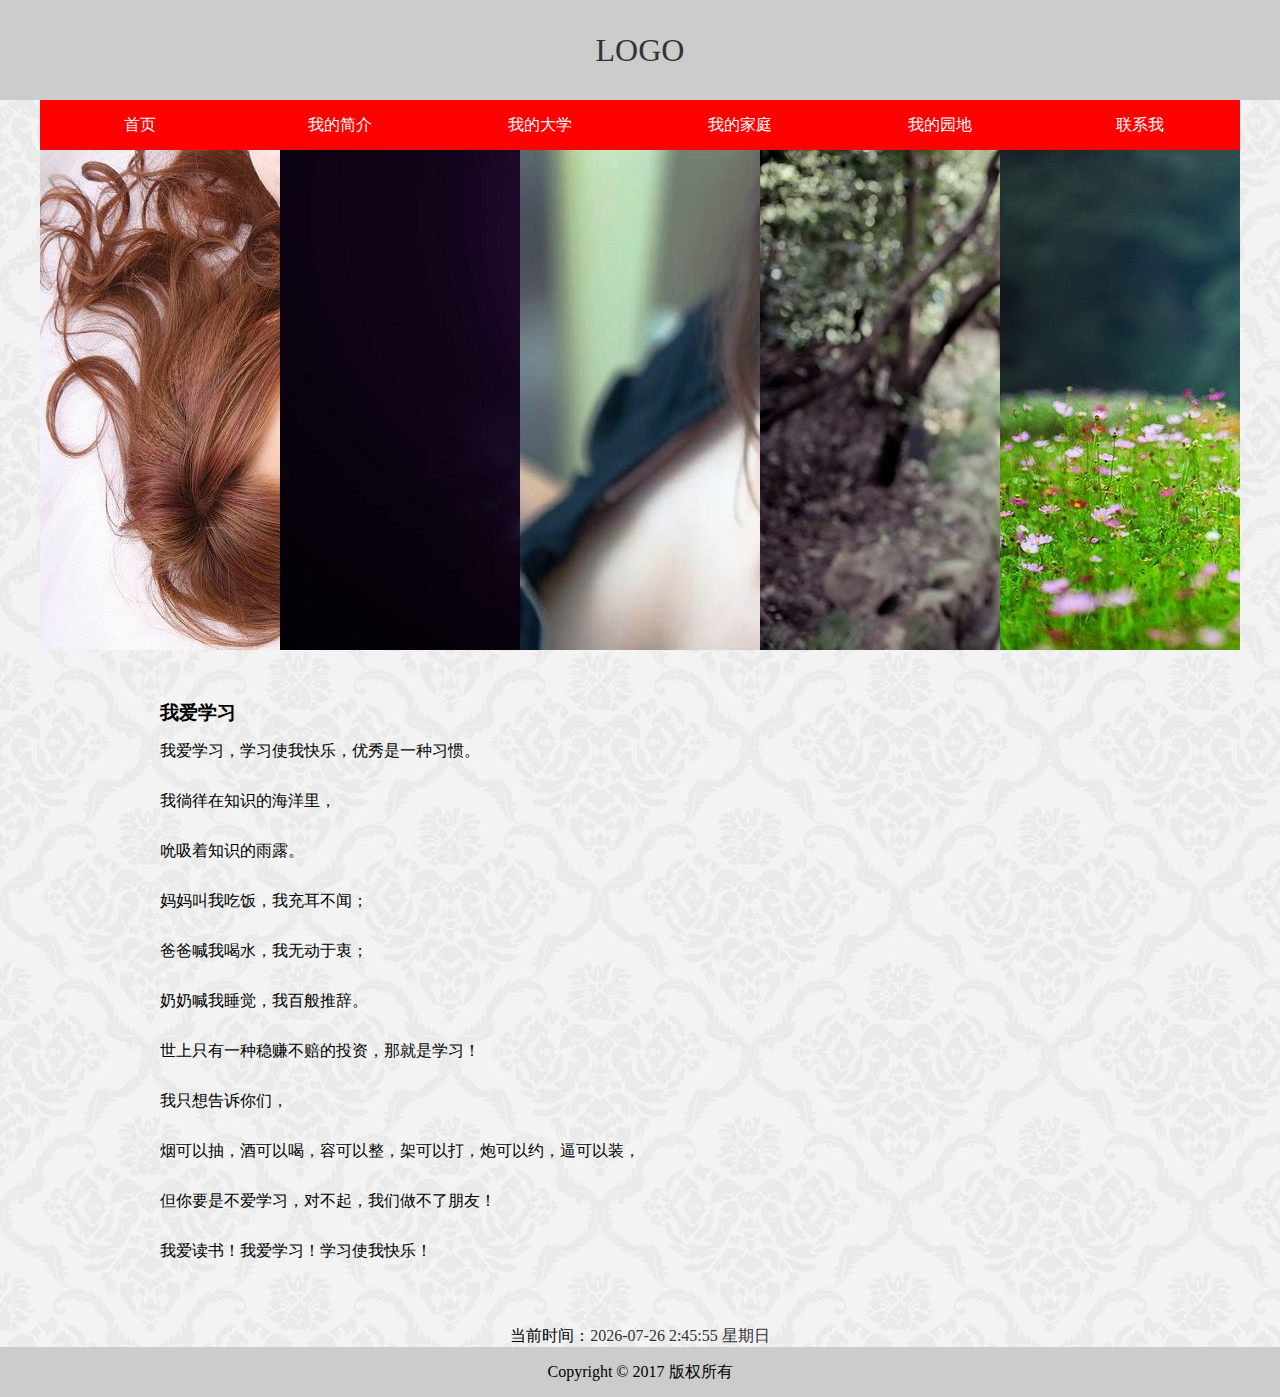
<file: index.html>
<!DOCTYPE html>
<html lang="en">
<head>
    <meta charset="UTF-8">
    <title>Title</title>
    <link rel="stylesheet" href="css/reset.css">
    <link rel="stylesheet" href="css/index.css">
    <link rel="stylesheet" href="css/indexa.css">
</head>
<body onload="startTime()">
    <div id="header">
        <a href="index.html">LOGO</a>
    </div>
    <div id="wap">

        <div id="nav">
            <ul>
                <li><a href="index.html">首页</a></li>
                <li><a href="mydetail.html">我的简介</a></li>
                <li><a href="mycollage.html">我的大学</a></li>
                <li><a href="myfamily.html">我的家庭</a></li>
                <li><a href="myhobby.html">我的园地</a></li>
                <li><a href="contactme.html">联系我</a></li>
            </ul>
        </div>
        <div id="content">
            <div id="container">
                <div><img src="img/1.jpg"><a>1</a></div>
                <div><img src="img/2.jpg"><a>2</a></div>
                <div><img src="img/3.jpg"><a>3</a></div>
                <div><img src="img/4.jpg"><a>4</a></div>
                <div><img src="img/5.jpg"><a>5</a></div>
            </div>
            <div id="artical">
                <h3>我爱学习</h3>
                <p>我爱学习，学习使我快乐，优秀是一种习惯。<br/>
                    我徜徉在知识的海洋里，<br/>吮吸着知识的雨露。<br/>
                    妈妈叫我吃饭，我充耳不闻；<br/>
                    爸爸喊我喝水，我无动于衷；<br/>
                    奶奶喊我睡觉，我百般推辞。<br/>
                    世上只有一种稳赚不赔的投资，那就是学习！<br/>
                    我只想告诉你们，<br/>烟可以抽，酒可以喝，容可以整，架可以打，炮可以约，逼可以装，<br/>但你要是不爱学习，对不起，我们做不了朋友！<br/>
                    我爱读书！我爱学习！学习使我快乐！</p>
                <!--<img src="img/book.jpg" alt="">-->
            </div>
            <div id="webtime">
            当前时间：<font color="#333"><span id="nowDateTimeSpan"></span></font>
            </div>
        </div>
    </div>
    <div id="footer" class="copyright">
        Copyright &copy; 2017 版权所有
    </div>
    <script src="js/index.js"></script>
</body>
</html>
</file>
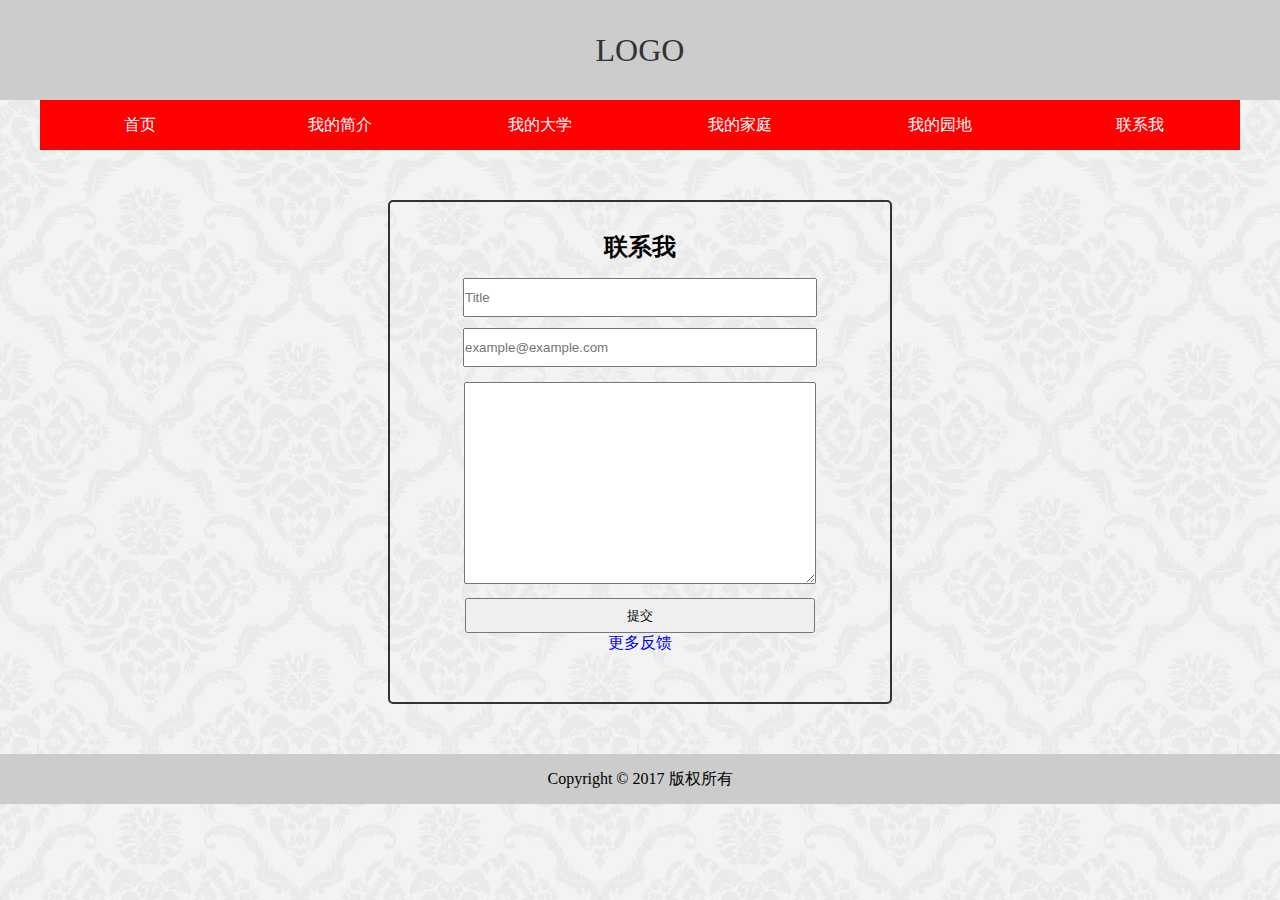
<file: contactme.html>
<!DOCTYPE html>
<html lang="en">
<head>
    <meta charset="UTF-8">
    <title>Title</title>
    <link rel="stylesheet" href="css/reset.css">
    <link rel="stylesheet" href="css/index.css">
    <link rel="stylesheet" href="css/contactme.css">
</head>
<body>
    <div id="header">
        <a href="index.html">LOGO</a>
    </div>
    <div id="wap">

        <div id="nav">
            <ul>
                <li><a href="index.html">首页</a></li>
                <li><a href="mydetail.html">我的简介</a></li>
                <li><a href="mycollage.html">我的大学</a></li>
                <li><a href="myfamily.html">我的家庭</a></li>
                <li><a href="myhobby.html">我的园地</a></li>
                <li><a href="contactme.html">联系我</a></li>
            </ul>
        </div>
        <div id="content">
            <form action="" method="get" >
                <h2>联系我</h2>
                <p><input type="text" placeholder="Title"></p>
                <p><input type="email" placeholder="example@example.com"></p>
                <textarea name="" id="" cols="30" rows="10">

                </textarea>
                <input type="submit" value="提交"><br />
                <a href="more.html">更多反馈</a>
            </form>
        </div>
    </div>
    <div id="footer" class="copyright">
        Copyright &copy; 2017 版权所有
    </div>
</body>
</html>
</file>
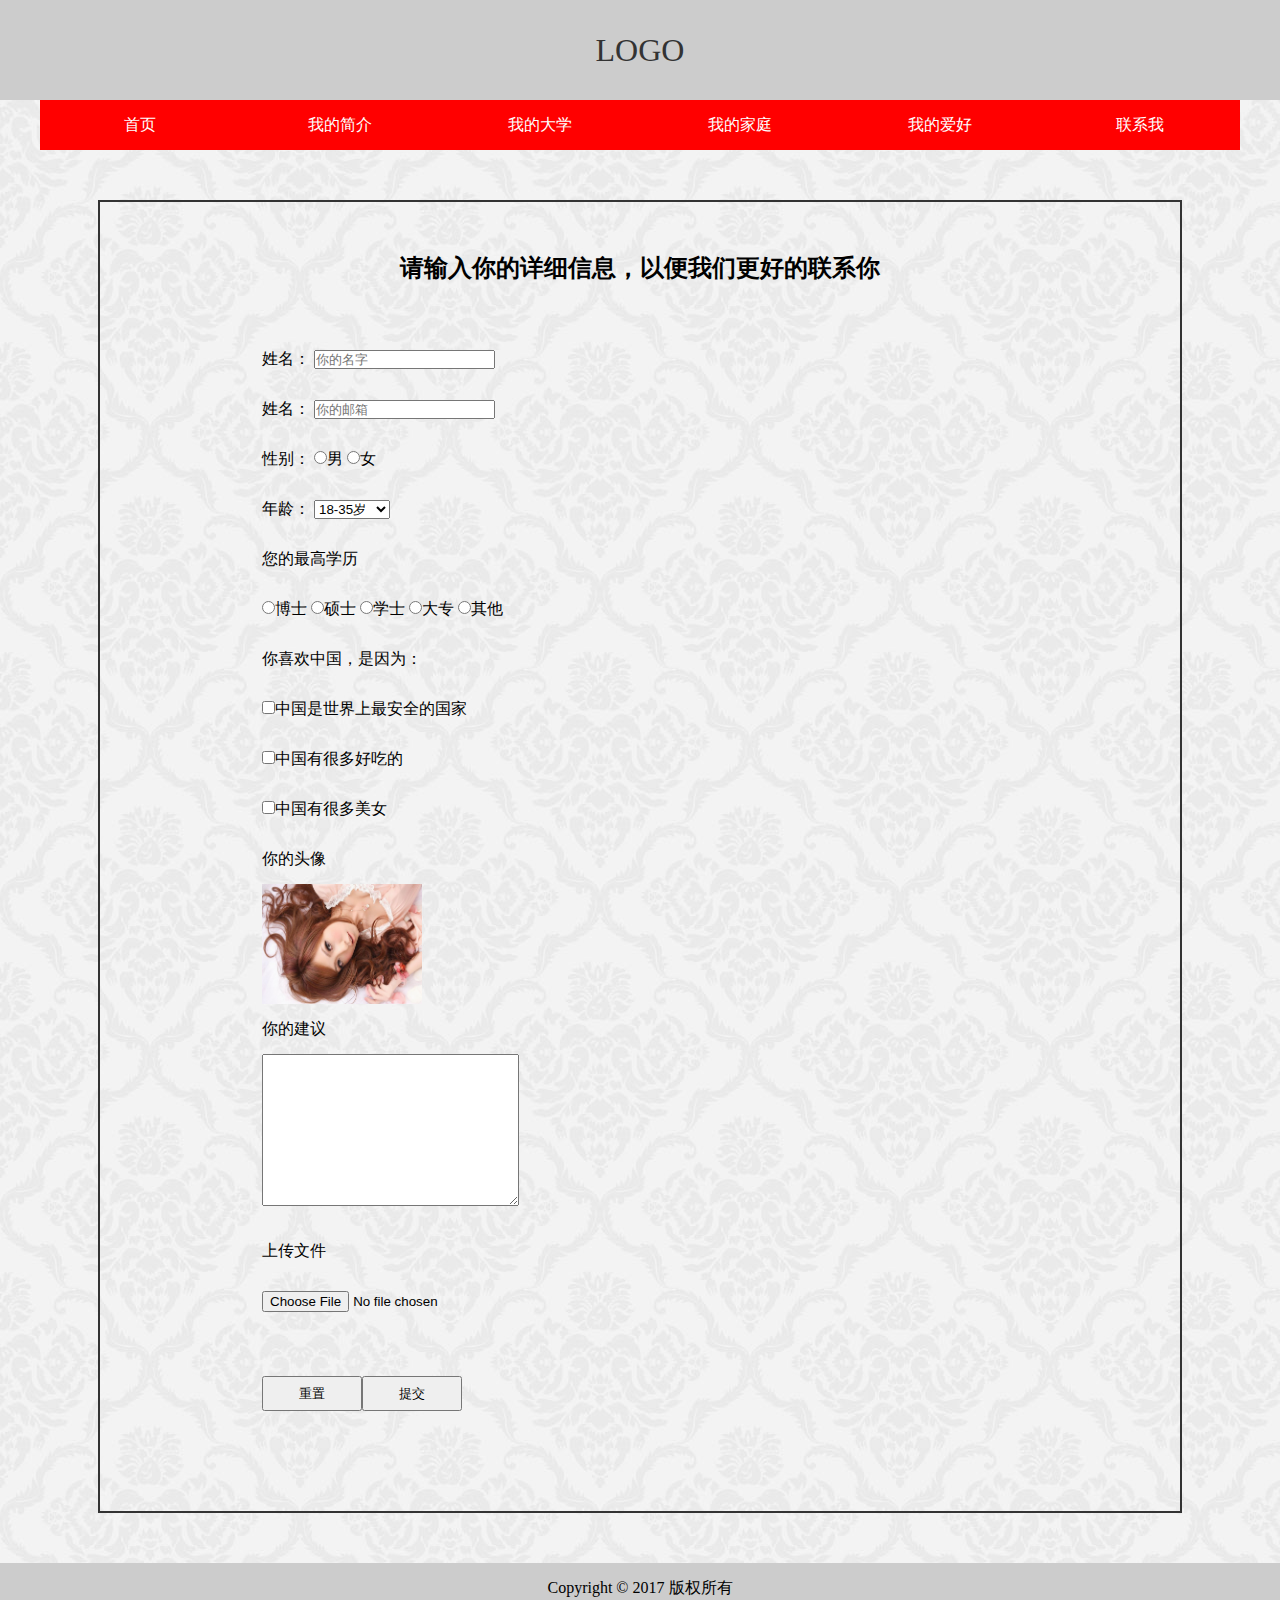
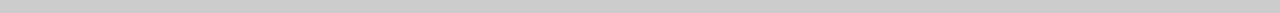
<file: more.html>
<!DOCTYPE html>
<html lang="en">
<head>
    <meta charset="UTF-8">
    <title>Title</title>
    <link rel="stylesheet" href="css/reset.css">
    <link rel="stylesheet" href="css/index.css">
    <link rel="stylesheet" href="css/more.css">
</head>
<body>
    <div id="header">
        <a href="index.html">LOGO</a>
    </div>
    <div id="wap">

        <div id="nav">
            <ul>
                <li><a href="index.html">首页</a></li>
                <li><a href="mydetail.html">我的简介</a></li>
                <li><a href="mycollage.html">我的大学</a></li>
                <li><a href="myfamily.html">我的家庭</a></li>
                <li><a href="myhobby.html">我的爱好</a></li>
                <li><a href="contactme.html">联系我</a></li>
            </ul>
        </div>
        <div id="content">
            <form action="" method="post">
                <h2>请输入你的详细信息，以便我们更好的联系你</h2>
                <div id="container">
                    <label>姓名： <input type="text" id="username" placeholder="你的名字"></label><br/>
                    <label>姓名： <input type="email" id="email"placeholder="你的邮箱"></label><br/>
                    <label for="">
                        性别： <input type="radio" name="sex">男 <input type="radio" name="sex">女
                    </label><br/>
                    <label for="">
                        年龄：
                        <select name="" id="">
                            <option value="">17岁以下</option>
                            <option value="" selected>18-35岁</option>
                            <option value="">35-60岁</option>
                            <option value="">60岁以上</option>
                        </select>
                    </label>
                    <label for="">
                        <p>您的最高学历</p>
                        <input type="radio" name="deg">博士
                        <input type="radio" name="deg">硕士
                        <input type="radio" name="deg">学士
                        <input type="radio" name="deg">大专
                        <input type="radio" name="deg">其他
                    </label>
                    <label for="">
                        <p>你喜欢中国，是因为：</p>
                        <input type="checkbox" name="reason">中国是世界上最安全的国家<br/>
                        <input type="checkbox" name="reason">中国有很多好吃的<br/>
                        <input type="checkbox" name="reason">中国有很多美女<br/>
                    </label>
                    <label for="">
                        <p>你的头像</p>
                        <div class="fuck">
                            <img src="img/1.jpg" alt="">
                        </div>
                    </label>
                    <label for="">
                        <p>你的建议</p>
                        <textarea name="" id="" cols="30" rows="10"></textarea>
                    </label>
                    <label for="">
                        <p>上传文件</p>
                        <input type="file" name="fileup">
                    </label><br />
                    <input type="reset" value="重置"><input type="submit" value="提交">
                </div>
            </form>
        </div>
    </div>
    <div id="footer" class="copyright">
        Copyright &copy; 2017 版权所有
    </div>
</body>
</html>
</file>
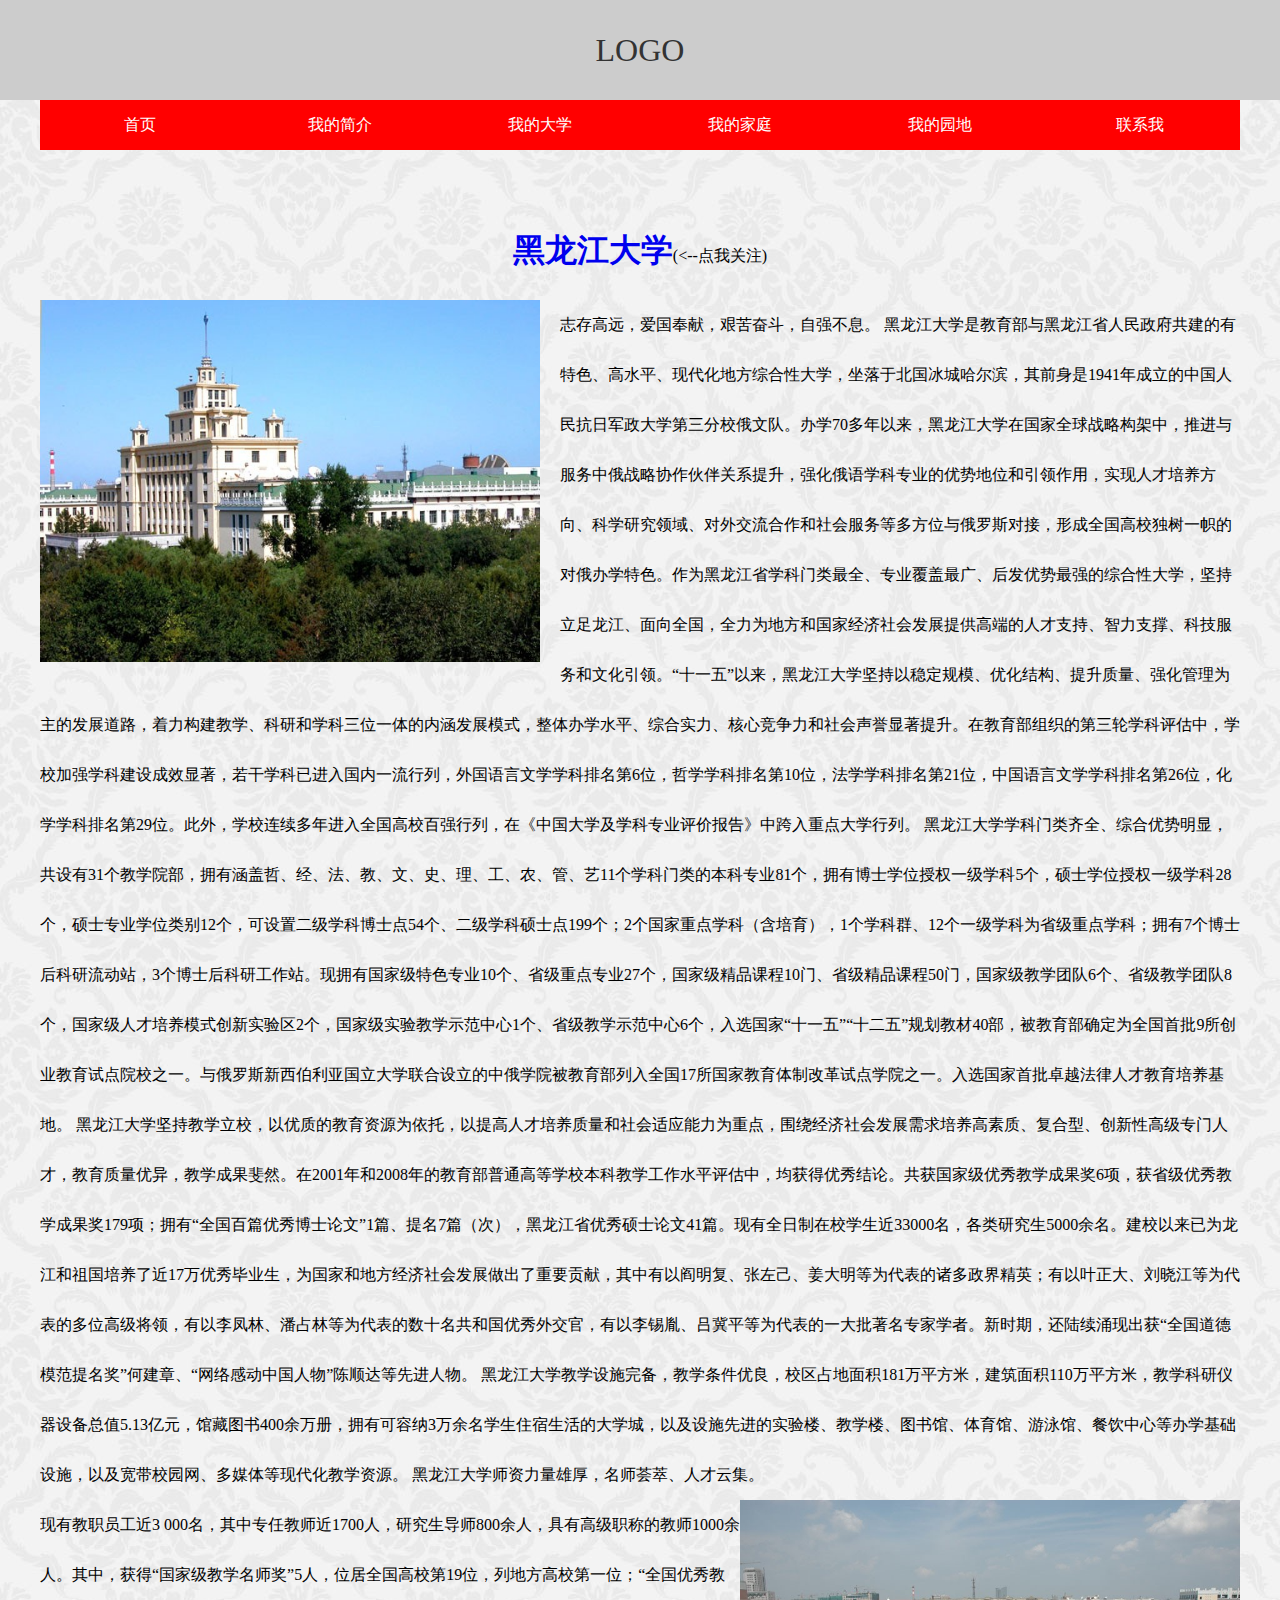
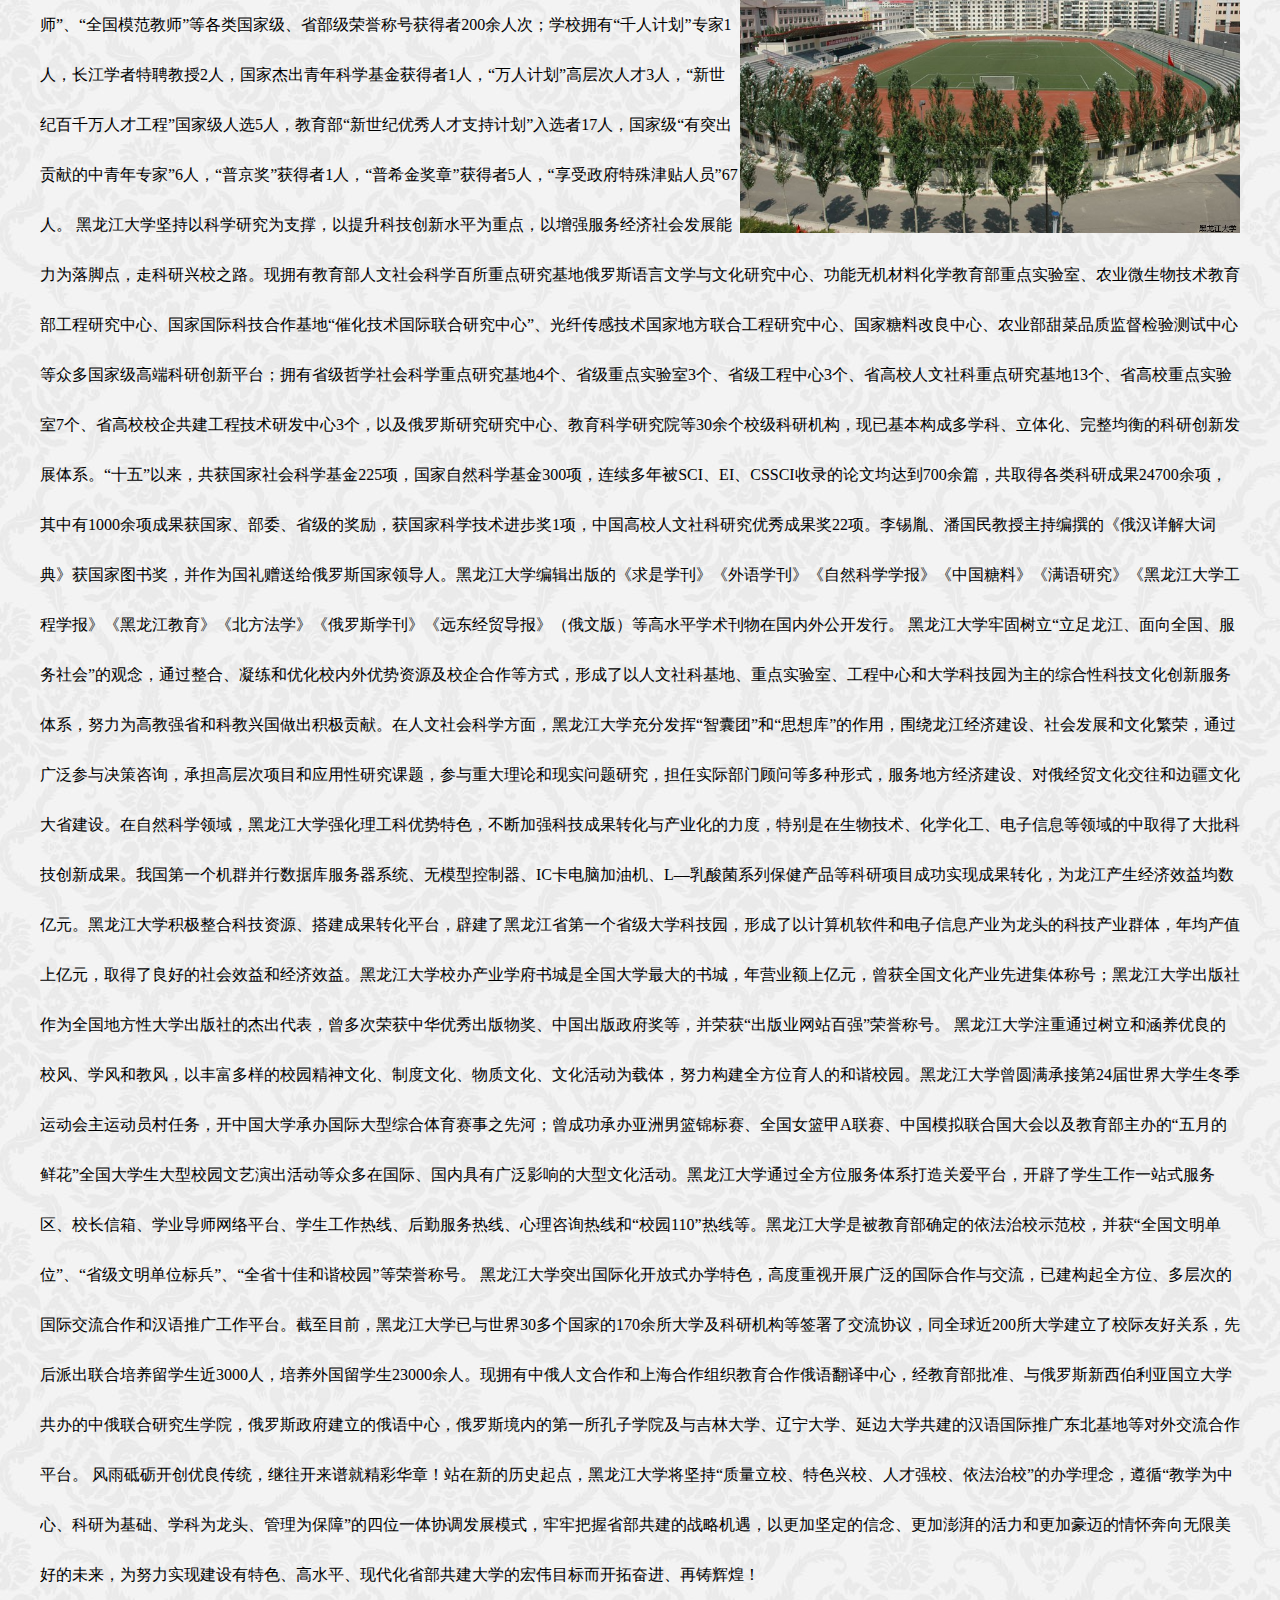
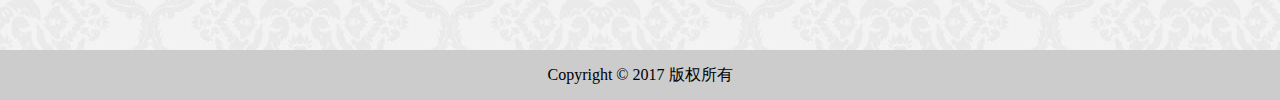
<file: mycollage.html>
<!DOCTYPE html>
<html lang="en">
<head>
    <meta charset="UTF-8">
    <title>Title</title>
    <link rel="stylesheet" href="css/reset.css">
    <link rel="stylesheet" href="css/index.css">
    <link rel="stylesheet" href="css/mycollage.css">
</head>
<body>
    <div id="header">
        <a href="index.html">LOGO</a>
    </div>
    <div id="wap">

        <div id="nav">
            <ul>
                <li><a href="index.html">首页</a></li>
                <li><a href="mydetail.html">我的简介</a></li>
                <li><a href="mycollage.html">我的大学</a></li>
                <li><a href="myfamily.html">我的家庭</a></li>
                <li><a href="myhobby.html">我的园地</a></li>
                <li><a href="contactme.html">联系我</a></li>
            </ul>
        </div>
        <div id="content">
            <p><a href="http://www.hlju.edu.cn/">黑龙江大学</a>(<--点我关注)</p>

                <img src="img/heida.jpg" alt=""style="float: left;width: 500px;margin-right: 20px;"><p>志存高远，爱国奉献，艰苦奋斗，自强不息。
                黑龙江大学是教育部与黑龙江省人民政府共建的有特色、高水平、现代化地方综合性大学，坐落于北国冰城哈尔滨，其前身是1941年成立的中国人民抗日军政大学第三分校俄文队。办学70多年以来，黑龙江大学在国家全球战略构架中，推进与服务中俄战略协作伙伴关系提升，强化俄语学科专业的优势地位和引领作用，实现人才培养方向、科学研究领域、对外交流合作和社会服务等多方位与俄罗斯对接，形成全国高校独树一帜的对俄办学特色。作为黑龙江省学科门类最全、专业覆盖最广、后发优势最强的综合性大学，坚持立足龙江、面向全国，全力为地方和国家经济社会发展提供高端的人才支持、智力支撑、科技服务和文化引领。“十一五”以来，黑龙江大学坚持以稳定规模、优化结构、提升质量、强化管理为主的发展道路，着力构建教学、科研和学科三位一体的内涵发展模式，整体办学水平、综合实力、核心竞争力和社会声誉显著提升。在教育部组织的第三轮学科评估中，学校加强学科建设成效显著，若干学科已进入国内一流行列，外国语言文学学科排名第6位，哲学学科排名第10位，法学学科排名第21位，中国语言文学学科排名第26位，化学学科排名第29位。此外，学校连续多年进入全国高校百强行列，在《中国大学及学科专业评价报告》中跨入重点大学行列。
                黑龙江大学学科门类齐全、综合优势明显，共设有31个教学院部，拥有涵盖哲、经、法、教、文、史、理、工、农、管、艺11个学科门类的本科专业81个，拥有博士学位授权一级学科5个，硕士学位授权一级学科28个，硕士专业学位类别12个，可设置二级学科博士点54个、二级学科硕士点199个；2个国家重点学科（含培育），1个学科群、12个一级学科为省级重点学科；拥有7个博士后科研流动站，3个博士后科研工作站。现拥有国家级特色专业10个、省级重点专业27个，国家级精品课程10门、省级精品课程50门，国家级教学团队6个、省级教学团队8个，国家级人才培养模式创新实验区2个，国家级实验教学示范中心1个、省级教学示范中心6个，入选国家“十一五”“十二五”规划教材40部，被教育部确定为全国首批9所创业教育试点院校之一。与俄罗斯新西伯利亚国立大学联合设立的中俄学院被教育部列入全国17所国家教育体制改革试点学院之一。入选国家首批卓越法律人才教育培养基地。
                黑龙江大学坚持教学立校，以优质的教育资源为依托，以提高人才培养质量和社会适应能力为重点，围绕经济社会发展需求培养高素质、复合型、创新性高级专门人才，教育质量优异，教学成果斐然。在2001年和2008年的教育部普通高等学校本科教学工作水平评估中，均获得优秀结论。共获国家级优秀教学成果奖6项，获省级优秀教学成果奖179项；拥有“全国百篇优秀博士论文”1篇、提名7篇（次），黑龙江省优秀硕士论文41篇。现有全日制在校学生近33000名，各类研究生5000余名。建校以来已为龙江和祖国培养了近17万优秀毕业生，为国家和地方经济社会发展做出了重要贡献，其中有以阎明复、张左己、姜大明等为代表的诸多政界精英；有以叶正大、刘晓江等为代表的多位高级将领，有以李凤林、潘占林等为代表的数十名共和国优秀外交官，有以李锡胤、吕冀平等为代表的一大批著名专家学者。新时期，还陆续涌现出获“全国道德模范提名奖”何建章、“网络感动中国人物”陈顺达等先进人物。
                黑龙江大学教学设施完备，教学条件优良，校区占地面积181万平方米，建筑面积110万平方米，教学科研仪器设备总值5.13亿元，馆藏图书400余万册，拥有可容纳3万余名学生住宿生活的大学城，以及设施先进的实验楼、教学楼、图书馆、体育馆、游泳馆、餐饮中心等办学基础设施，以及宽带校园网、多媒体等现代化教学资源。
                黑龙江大学师资力量雄厚，名师荟萃、人才云集。</p>
            <img src="img/tiyu.jpg" alt="" style=" float: right;width: 500px;"><p>现有教职员工近3 000名，其中专任教师近1700人，研究生导师800余人，具有高级职称的教师1000余人。其中，获得“国家级教学名师奖”5人，位居全国高校第19位，列地方高校第一位；“全国优秀教师”、“全国模范教师”等各类国家级、省部级荣誉称号获得者200余人次；学校拥有“千人计划”专家1人，长江学者特聘教授2人，国家杰出青年科学基金获得者1人，“万人计划”高层次人才3人，“新世纪百千万人才工程”国家级人选5人，教育部“新世纪优秀人才支持计划”入选者17人，国家级“有突出贡献的中青年专家”6人，“普京奖”获得者1人，“普希金奖章”获得者5人，“享受政府特殊津贴人员”67人。
                黑龙江大学坚持以科学研究为支撑，以提升科技创新水平为重点，以增强服务经济社会发展能力为落脚点，走科研兴校之路。现拥有教育部人文社会科学百所重点研究基地俄罗斯语言文学与文化研究中心、功能无机材料化学教育部重点实验室、农业微生物技术教育部工程研究中心、国家国际科技合作基地“催化技术国际联合研究中心”、光纤传感技术国家地方联合工程研究中心、国家糖料改良中心、农业部甜菜品质监督检验测试中心等众多国家级高端科研创新平台；拥有省级哲学社会科学重点研究基地4个、省级重点实验室3个、省级工程中心3个、省高校人文社科重点研究基地13个、省高校重点实验室7个、省高校校企共建工程技术研发中心3个，以及俄罗斯研究研究中心、教育科学研究院等30余个校级科研机构，现已基本构成多学科、立体化、完整均衡的科研创新发展体系。“十五”以来，共获国家社会科学基金225项，国家自然科学基金300项，连续多年被SCI、EI、CSSCI收录的论文均达到700余篇，共取得各类科研成果24700余项，其中有1000余项成果获国家、部委、省级的奖励，获国家科学技术进步奖1项，中国高校人文社科研究优秀成果奖22项。李锡胤、潘国民教授主持编撰的《俄汉详解大词典》获国家图书奖，并作为国礼赠送给俄罗斯国家领导人。黑龙江大学编辑出版的《求是学刊》《外语学刊》《自然科学学报》《中国糖料》《满语研究》《黑龙江大学工程学报》《黑龙江教育》《北方法学》《俄罗斯学刊》《远东经贸导报》（俄文版）等高水平学术刊物在国内外公开发行。
                黑龙江大学牢固树立“立足龙江、面向全国、服务社会”的观念，通过整合、凝练和优化校内外优势资源及校企合作等方式，形成了以人文社科基地、重点实验室、工程中心和大学科技园为主的综合性科技文化创新服务体系，努力为高教强省和科教兴国做出积极贡献。在人文社会科学方面，黑龙江大学充分发挥“智囊团”和“思想库”的作用，围绕龙江经济建设、社会发展和文化繁荣，通过广泛参与决策咨询，承担高层次项目和应用性研究课题，参与重大理论和现实问题研究，担任实际部门顾问等多种形式，服务地方经济建设、对俄经贸文化交往和边疆文化大省建设。在自然科学领域，黑龙江大学强化理工科优势特色，不断加强科技成果转化与产业化的力度，特别是在生物技术、化学化工、电子信息等领域的中取得了大批科技创新成果。我国第一个机群并行数据库服务器系统、无模型控制器、IC卡电脑加油机、L—乳酸菌系列保健产品等科研项目成功实现成果转化，为龙江产生经济效益均数亿元。黑龙江大学积极整合科技资源、搭建成果转化平台，辟建了黑龙江省第一个省级大学科技园，形成了以计算机软件和电子信息产业为龙头的科技产业群体，年均产值上亿元，取得了良好的社会效益和经济效益。黑龙江大学校办产业学府书城是全国大学最大的书城，年营业额上亿元，曾获全国文化产业先进集体称号；黑龙江大学出版社作为全国地方性大学出版社的杰出代表，曾多次荣获中华优秀出版物奖、中国出版政府奖等，并荣获“出版业网站百强”荣誉称号。
                黑龙江大学注重通过树立和涵养优良的校风、学风和教风，以丰富多样的校园精神文化、制度文化、物质文化、文化活动为载体，努力构建全方位育人的和谐校园。黑龙江大学曾圆满承接第24届世界大学生冬季运动会主运动员村任务，开中国大学承办国际大型综合体育赛事之先河；曾成功承办亚洲男篮锦标赛、全国女篮甲A联赛、中国模拟联合国大会以及教育部主办的“五月的鲜花”全国大学生大型校园文艺演出活动等众多在国际、国内具有广泛影响的大型文化活动。黑龙江大学通过全方位服务体系打造关爱平台，开辟了学生工作一站式服务区、校长信箱、学业导师网络平台、学生工作热线、后勤服务热线、心理咨询热线和“校园110”热线等。黑龙江大学是被教育部确定的依法治校示范校，并获“全国文明单位”、“省级文明单位标兵”、“全省十佳和谐校园”等荣誉称号。
                黑龙江大学突出国际化开放式办学特色，高度重视开展广泛的国际合作与交流，已建构起全方位、多层次的国际交流合作和汉语推广工作平台。截至目前，黑龙江大学已与世界30多个国家的170余所大学及科研机构等签署了交流协议，同全球近200所大学建立了校际友好关系，先后派出联合培养留学生近3000人，培养外国留学生23000余人。现拥有中俄人文合作和上海合作组织教育合作俄语翻译中心，经教育部批准、与俄罗斯新西伯利亚国立大学共办的中俄联合研究生学院，俄罗斯政府建立的俄语中心，俄罗斯境内的第一所孔子学院及与吉林大学、辽宁大学、延边大学共建的汉语国际推广东北基地等对外交流合作平台。
                风雨砥砺开创优良传统，继往开来谱就精彩华章！站在新的历史起点，黑龙江大学将坚持“质量立校、特色兴校、人才强校、依法治校”的办学理念，遵循“教学为中心、科研为基础、学科为龙头、管理为保障”的四位一体协调发展模式，牢牢把握省部共建的战略机遇，以更加坚定的信念、更加澎湃的活力和更加豪迈的情怀奔向无限美好的未来，为努力实现建设有特色、高水平、现代化省部共建大学的宏伟目标而开拓奋进、再铸辉煌！</p>
        </div>
    </div>
    <div id="footer" class="copyright">
        Copyright &copy; 2017 版权所有
    </div>
</body>
</html>
</file>
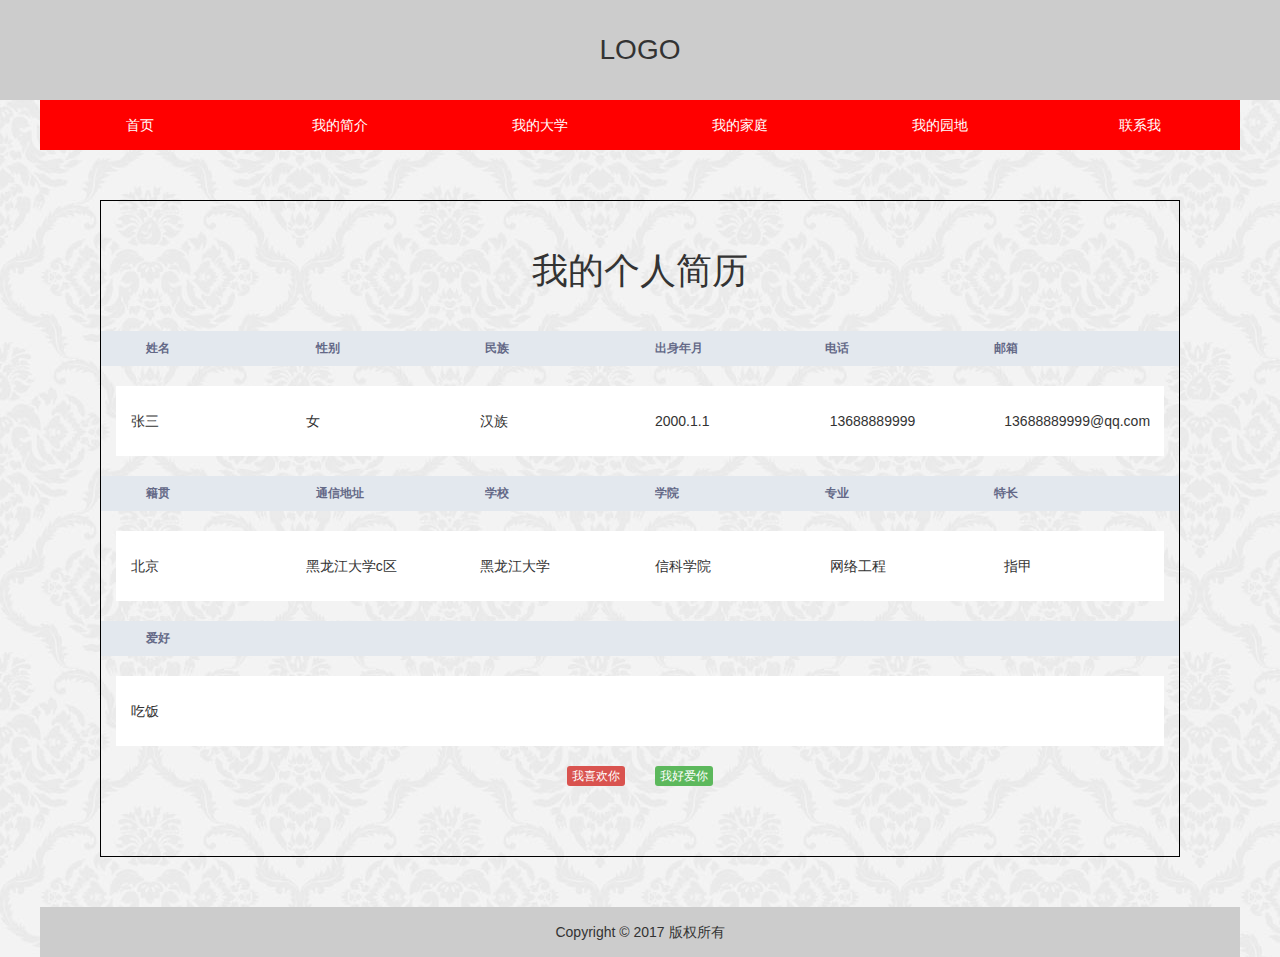
<file: mydetail.html>
<!DOCTYPE html>
<html lang="en">
<head>
    <meta charset="UTF-8">
    <title>Title</title>
    <link rel="stylesheet" href="css/reset.css">
    <link rel="stylesheet" href="css/index.css">
    <link rel="stylesheet" href="css/bootstrap.min.css">
    <link rel="stylesheet" href="css/common.css">
    <link rel="stylesheet" href="css/mydetail.css">
</head>
<body>
    <div id="header">
        <a href="index.html">LOGO</a>
    </div>
    <div id="wap">

        <div id="nav">
            <ul>
                <li><a href="index.html">首页</a></li>
                <li><a href="mydetail.html">我的简介</a></li>
                <li><a href="mycollage.html">我的大学</a></li>
                <li><a href="myfamily.html">我的家庭</a></li>
                <li><a href="myhobby.html">我的园地</a></li>
                <li><a href="contactme.html">联系我</a></li>
            </ul>
        </div>
        <div id="content">
            <h1>我的个人简历</h1>
            <div class="data-div">
                <div class="row tableHeader" style="margin: 0">
                    <div class="col-xs-2 ">
                        姓名
                    </div>
                    <div class="col-xs-2">
                        性别
                    </div>
                    <div class="col-xs-2">
                        民族
                    </div>
                    <div class="col-xs-2">
                        出身年月
                    </div>
                    <div class="col-xs-2">
                        电话
                    </div>
                    <div class="col-xs-2">
                        邮箱
                    </div>
                </div>
                <div class="tablebody">

                    <div class="row">
                        <div class="col-xs-2 ">
                            张三
                        </div>
                        <div class="col-xs-2">
                            女
                        </div>
                        <div class="col-xs-2">
                            汉族
                        </div>
                        <div class="col-xs-2">
                            2000.1.1
                        </div>
                        <div class="col-xs-2">
                            13688889999
                        </div>
                        <div class="col-xs-2">
                            13688889999@qq.com
                        </div>
                    </div>

                </div>
        </div>
            <div class="data-div">
                <div class="row tableHeader" style="margin: 0">
                    <div class="col-xs-2">
                        籍贯
                    </div>
                    <div class="col-xs-2">
                        通信地址
                    </div>
                    <div class="col-xs-2 ">
                        学校
                    </div>
                    <div class="col-xs-2">
                        学院
                    </div>
                    <div class="col-xs-2">
                        专业
                    </div>
                    <div class="col-xs-2">
                        特长
                    </div>
                </div>
                <div class="tablebody">

                    <div class="row">
                        <div class="col-xs-2">
                            北京
                        </div>
                        <div class="col-xs-2">
                            黑龙江大学c区
                        </div>
                        <div class="col-xs-2 ">
                            黑龙江大学
                        </div>
                        <div class="col-xs-2">
                            信科学院
                        </div>
                        <div class="col-xs-2">
                            网络工程
                        </div>
                        <div class="col-xs-2">
                            指甲
                        </div>
                    </div>
                </div>
            </div>
            <div class="data-div">
                <div class="row tableHeader" style="margin: 0">
                    <div class="col-xs-2">
                        爱好
                    </div>
                    <div class="col-xs-2">

                    </div>
                    <div class="col-xs-2 ">

                    </div>
                    <div class="col-xs-2">

                    </div>
                    <div class="col-xs-2">

                    </div>
                    <div class="col-xs-2">

                    </div>
                </div>
                <div class="tablebody">

                    <div class="row">
                        <div class="col-xs-2">
                            吃饭
                        </div>
                        <div class="col-xs-2">

                        </div>
                        <div class="col-xs-2 ">

                        </div>
                        <div class="col-xs-2">

                        </div>
                        <div class="col-xs-2">

                        </div>
                        <div class="col-xs-2">

                        </div>
                    </div>
                </div>
            </div>

            <div class="data-div">
                <div class="tablebody">

                    <div class="row" style="background: none;">
                        <div class="col-xs-2">

                        </div>
                        <div class="col-xs-2">

                        </div>
                        <div class="col-xs-2 ">
                            <button class="btn btn-danger btn-xs" data-toggle="modal" data-target="#deleteUser" style="float: right">我喜欢你</button>
                        </div>
                        <div class="col-xs-2">
                            <button class="btn btn-success btn-xs" data-toggle="modal" data-target="#reviseUser" style="float: left">我好爱你</button>
                        </div>
                        <div class="col-xs-2">

                        </div>
                        <div class="col-xs-2">

                        </div>
                    </div>
                </div>
            </div>
    </div>

    <div id="footer" class="copyright">
        Copyright &copy; 2017 版权所有
    </div>
</body>
</html>
</file>
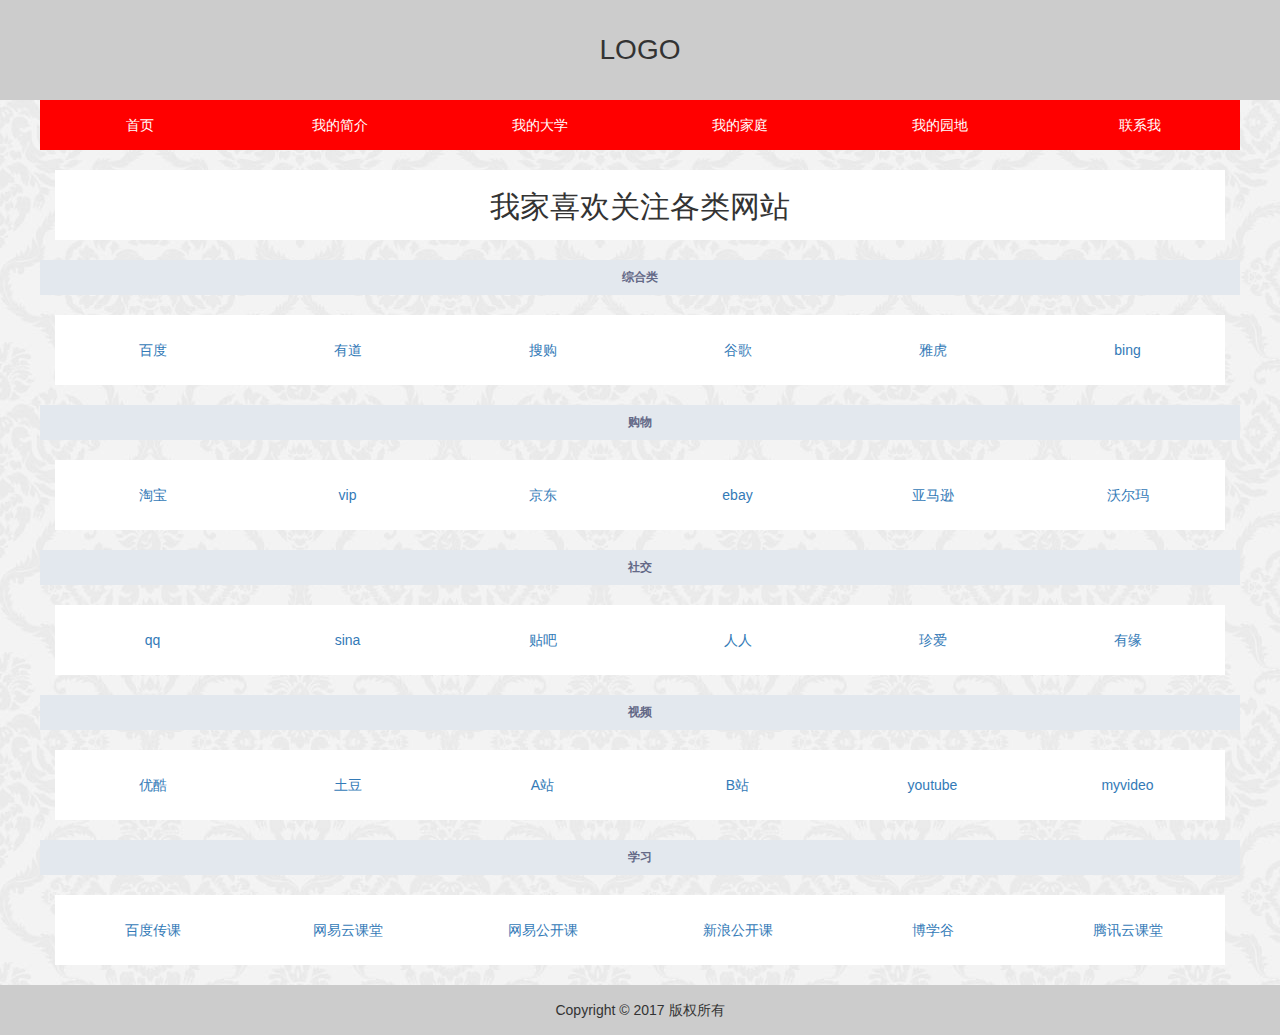
<file: myfamily.html>
<!DOCTYPE html>
<html lang="en">
<head>
    <meta charset="UTF-8">
    <title>Title</title>
    <link rel="stylesheet" href="css/reset.css">
    <link rel="stylesheet" href="css/index.css">
    <link rel="stylesheet" href="css/bootstrap.min.css">
    <link rel="stylesheet" href="css/common.css">
</head>
<body>
    <div id="header">
        <a href="index.html">LOGO</a>
    </div>
    <div id="wap">

        <div id="nav">
            <ul>
                <li><a href="index.html">首页</a></li>
                <li><a href="mydetail.html">我的简介</a></li>
                <li><a href="mycollage.html">我的大学</a></li>
                <li><a href="myfamily.html">我的家庭</a></li>
                <li><a href="myhobby.html">我的园地</a></li>
                <li><a href="contactme.html">联系我</a></li>
            </ul>
        </div>
        <div id="content">
            <div class="data-div">

                <div class="tablebody">

                    <div class="row">
                        <div class="col-xs-4">

                        </div>
                        <div class="col-xs-4"style="text-align: center">
                            <h2>我家喜欢关注各类网站</h2>
                        </div>
                        <div class="col-xs-4">

                        </div>

                    </div>
                </div>
                <div class="row tableHeader" style="margin: 0">
                    <div class="col-xs-5">

                    </div>
                    <div class="col-xs-2"style="text-align: center">
                        综合类
                    </div>
                    <div class="col-xs-5 ">

                    </div>
                </div>
                <div class="tablebody">

                    <div class="row" style="text-align: center">
                        <div class="col-xs-2">
                            <a href="http://www.baidu.com">百度</a>
                        </div>
                        <div class="col-xs-2">
                            <a href="http://www.youdao.com">有道</a>
                        </div>
                        <div class="col-xs-2 ">
                            <a href="http://www.sougou.com">搜购</a>
                        </div>
                        <div class="col-xs-2">
                            <a href="http://www.google.com">谷歌</a>
                        </div>
                        <div class="col-xs-2">
                            <a href="http://www.yahoo.com">雅虎</a>
                        </div>
                        <div class="col-xs-2">
                            <a href="http://www.bing.com">bing</a>
                        </div>
                    </div>
                </div>
            </div>

            <div class="data-div">
                <div class="row tableHeader" style="margin: 0">
                    <div class="col-xs-5">

                    </div>
                    <div class="col-xs-2"style="text-align: center">
                        购物
                    </div>
                    <div class="col-xs-5 ">

                    </div>
                </div>
                <div class="tablebody">

                    <div class="row" style="text-align: center">
                        <div class="col-xs-2">
                            <a href="http://www.taobao.com">淘宝</a>
                        </div>
                        <div class="col-xs-2">
                            <a href="http://www.vip.com">vip</a>
                        </div>
                        <div class="col-xs-2 ">
                            <a href="http://www.jd.com">京东</a>
                        </div>
                        <div class="col-xs-2">
                            <a href="http://www.ebay.com">ebay</a>
                        </div>
                        <div class="col-xs-2">
                            <a href="http://www.amazon.com">亚马逊</a>
                        </div>
                        <div class="col-xs-2">
                            <a href="http://www.walmart .com">沃尔玛</a>
                        </div>
                    </div>
                </div>
            </div>

            <div class="data-div">
                <div class="row tableHeader" style="margin: 0">
                    <div class="col-xs-5">

                    </div>
                    <div class="col-xs-2"style="text-align: center">
                        社交
                    </div>
                    <div class="col-xs-5 ">

                    </div>
                </div>
                <div class="tablebody">

                    <div class="row" style="text-align: center">
                        <div class="col-xs-2">
                            <a href="http://www.qq.com">qq</a>
                        </div>
                        <div class="col-xs-2">
                            <a href="http://www.sina.com">sina</a>
                        </div>
                        <div class="col-xs-2 ">
                            <a href="http://www.tieba.com">贴吧</a>
                        </div>
                        <div class="col-xs-2">
                            <a href="http://www.renren.com">人人</a>
                        </div>
                        <div class="col-xs-2">
                            <a href="http://www.zhenai.com">珍爱</a>
                        </div>
                        <div class="col-xs-2">
                            <a href="http://www.youyuan .com">有缘</a>
                        </div>
                    </div>
                </div>
            </div>
            <div class="data-div">
                <div class="row tableHeader" style="margin: 0">
                    <div class="col-xs-5">

                    </div>
                    <div class="col-xs-2"style="text-align: center">
                        视频
                    </div>
                    <div class="col-xs-5 ">

                    </div>
                </div>
                <div class="tablebody">

                    <div class="row" style="text-align: center">
                        <div class="col-xs-2">
                            <a href="http://www.youku.com">优酷</a>
                        </div>
                        <div class="col-xs-2">
                            <a href="http://www.tudou.com">土豆</a>
                        </div>
                        <div class="col-xs-2 ">
                            <a href="http://www.acfun.com">A站</a>
                        </div>
                        <div class="col-xs-2">
                            <a href="http://www.bilibili.com">B站</a>
                        </div>
                        <div class="col-xs-2">
                            <a href="http://www.youtube.com">youtube</a>
                        </div>
                        <div class="col-xs-2">
                            <a href="http://www.myvideo .com">myvideo</a>
                        </div>
                    </div>
                </div>
            </div>

            <div class="data-div">
                <div class="row tableHeader" style="margin: 0">
                    <div class="col-xs-5">

                    </div>
                    <div class="col-xs-2"style="text-align: center">
                        学习
                    </div>
                    <div class="col-xs-5 ">

                    </div>
                </div>
                <div class="tablebody">

                    <div class="row" style="text-align: center">
                        <div class="col-xs-2">
                            <a href="http://www.chuanke.com">百度传课</a>
                        </div>
                        <div class="col-xs-2">
                            <a href="http://study.163.com/">网易云课堂</a>
                        </div>
                        <div class="col-xs-2 ">
                            <a href="https://open.163.com/">网易公开课</a>
                        </div>
                        <div class="col-xs-2">
                            <a href="http://open.sina.com.cn/">新浪公开课</a>
                        </div>
                        <div class="col-xs-2">
                            <a href="https://www.boxuegu.com/">博学谷</a>
                        </div>
                        <div class="col-xs-2">
                            <a href="https://ke.qq.com/">腾讯云课堂</a>
                        </div>
                    </div>
                </div>
            </div>
        </div>
    </div>
    <div id="footer" class="copyright">
        Copyright &copy; 2017 版权所有
    </div>
</body>
</html>
</file>
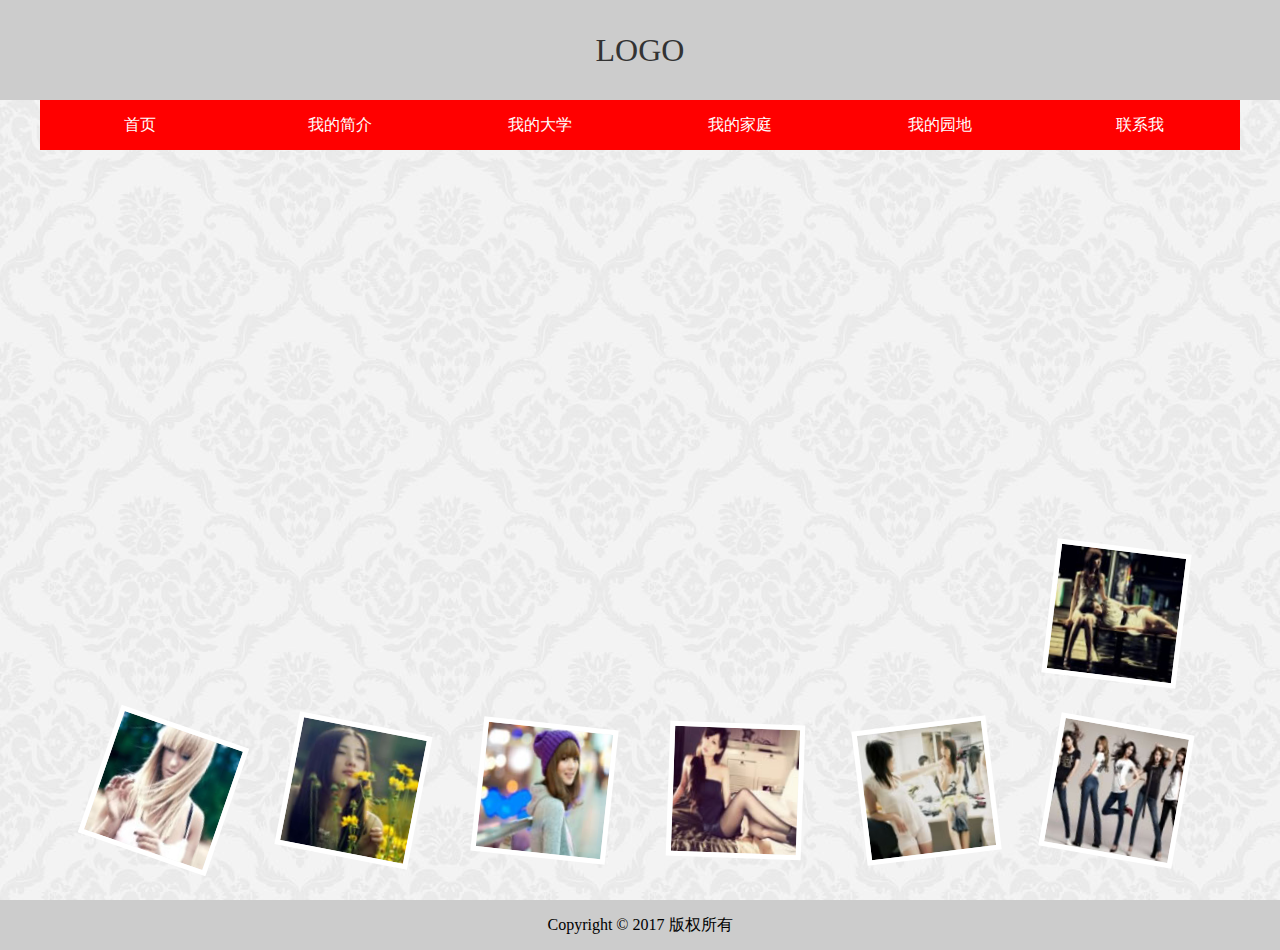
<file: myhobby.html>
<!DOCTYPE html>
<html lang="en">
<head>
    <meta charset="UTF-8">
    <title>Title</title>
    <link rel="stylesheet" href="css/reset.css">
    <link rel="stylesheet" href="css/index.css">
    <link rel="stylesheet" href="css/myhobby.css">
</head>
<body>
    <div id="header">
        <a href="index.html">LOGO</a>
    </div>
    <div id="wap">

        <div id="nav">
            <ul>
                <li><a href="index.html">首页</a></li>
                <li><a href="mydetail.html">我的简介</a></li>
                <li><a href="mycollage.html">我的大学</a></li>
                <li><a href="myfamily.html">我的家庭</a></li>
                <li><a href="myhobby.html">我的园地</a></li>
                <li><a href="contactme.html">联系我</a></li>
            </ul>
        </div>
        <div id="content">
            <div id="container">

            </div>
            <div id="next"></div>
            <div id="prev"></div>
        </div>
    </div>
    <div id="footer" class="copyright">
        Copyright &copy; 2017 版权所有
    </div>
    <script src="js/myhobby.js"></script>
</body>
</html>
</file>
<file: css/index.css>
body,html{
    width: 100%;
    height: 100%;
}
body{
    background: url(../img/bg.jpg);
}
#header{
    width: 100%;
    height: 100px;
    background: #ccc;
    text-align: center;
    line-height: 100px;
    /*border-bottom: 1px solid red;*/
    /*position: fixed;*/
}
#header a{
    color: #333;
    font-size: 2em;
}
#wap{
    width: 1200px;
    margin: 0 auto;
    overflow: hidden;
}
#nav ul{
    overflow: hidden;
}
#nav li{
    float: left;
    width: 200px;
    height: 50px;
    background: red;
    text-align: center;
    line-height: 50px;
    overflow: hidden;
}
#nav li a{
    color: #fff;
}
#nav li:hover{
    background: #eee;
}
#nav li:hover a{
    color: red;
}


#footer{
    width: 100%;
    height: 50px;
    background: #ccc;
    text-align: center;
    line-height: 50px;
}
</file>
<file: css/indexa.css>
#container{
    width: 100%;
    height: 500px;
    /*margin: 100px auto;*/
    /*overflow: hidden;*/
    display: -webkit-box;
}

#container div{
    width: 0;
    -webkit-box-flex: 1;
    overflow: hidden;
    height: 500px;
    -webkit-transition: all 1s ease;
}

#container div:hover{
    width: 50%;
}
#artical{
    width: 80%;
    margin: 50px auto;
}
#artical p{
    line-height:50px;
}
#webtime{
    text-align: center;
}
</file>
<file: css/contactme.css>
form{
    width: 500px;
    height: 500px;
    margin: 50px auto;
    border: 2px double #333;
    text-align: center;
    border-radius: 5px;
    /*background: #eee;*/
}
form h2{
    text-align: center;
    margin-top: 20px;
    line-height: 50px;
}
form p{
    text-align: center;
    line-height: 50px;
}
form input{
    width: 350px;
    height: 35px;
}
form textarea{
    margin: 10px auto;
    width: 350px;
    height: 200px;
    text-align: center;
}
</file>
<file: css/more.css>
form{
    width: 90%;
    margin: 50px auto;
    border: 2px double #333;

}
form h2{
    text-align: center;
    margin: 50px;
}
#container{
    width: 70%;
    margin: 50px auto;
}
#container label{
    line-height: 50px;
}
#container .fuck{
    width: 160px;
    height: 120px;
    overflow: hidden;
}
#container .fuck img{
    height: 120px;
}
#container > input{
    width: 100px;
    height: 35px;
    margin: 50px auto;
}
</file>
<file: css/mycollage.css>
#content{
    margin: 50px auto;
}
#content a{
    text-align: center;
    line-height: 100px;
    font-weight: 900;
    font-size: 2em;
}
#content :first-child{
    text-align: center;

}
#content p{
    line-height: 50px;

}
</file>
<file: css/common.css>
@charset "utf-8";
/* CSS Document */
/*外层框架样式*/

body {
	min-width: 100%;
	height: auto;
}
.container-fluid {
	padding-left: 0!important;
}
#wrap {
	min-width: 100%;
	position: absolute;
	background: #eff3f6 bottom;
	min-height: 100%;
	overflow: hidden;
}
/*@media (min-width: 660px) #wrap {
	min-width: 650px;
}
@media (min-width: 768px) #wrap {
	width: 100%;
	min-width: 750px;
}
@media (min-width: 992px) #wrap {
	width: 100%;
	min-width: 970px;
}
@media (min-width: 1200px) #wrap {
	width: 100%;
	min-width: 1170px;
}*/

.leftMeun {
	position: absolute;
	box-sizing: border-box;
	width: 200px;
	height: 100%;
	background: #4d5e70 bottom;
}
.leftMeun >div {
	padding-left: 20px;
}
#rightContent {
	/*position: absolute;*/
	box-sizing: border-box;
	float: left;
	box-sizing: border-box;
	padding-left: 200px;
	overflow-y: overlay;
	overflow-x: hidden;
	/*background-color: #eff3f6;*/
	clear: both;
	color: #717592;
	min-width: 100%;
	min-height: 500px;
}
/*左侧菜单栏*/

#logoDiv {
	padding-top: 20px;
	padding-bottom: 20px;
	height: 70px;
	background-color: #354457;
	font-size: 17px;
	color: #fff;
	vertical-align: bottom;
}
#logo {
	height: 30px;
	padding-right: 5px;
}
#logoDiv span {
	vertical-align: bottom;
}
#personInfor {
	padding: 10px 5px 10px;
	margin: 0 5px;
	color: #b3bcc5;
	border-bottom: 1px solid #354457;
	overflow-x: hidden;
	padding-left: 20px;
}
#personInfor p {
	font-size: 12px;
	margin-left: -5px;
}
#personInfor a {
	color: #B3BCC5;
	text-decoration: underline;
}
#userName {
	font-size: 15px!important;
	padding: 0;
	margin: 0;
}
.line-div {
	color: #F00;
	height: 5px;
}
.meun dl {
	padding: 0 10px;
}
.meun-title {
	color: #828e9a;
	padding-top: 10px;
	padding-bottom: 10px;
	font-size: 14px;
	font-weight: bold;
}
.meun-item {
	line-height: 40px;
	height: 40px;
	color: #aab1b7;
	cursor: pointer;
}
.meun-item a {
	color: #aab1b7;
	display: block;
}
.meun-item-active a {
	color: #c4c7cc;
	display: block;
}
.meun-item img {
	padding-right: 8px;
	height: 20px;
}
.meun-item-active {
	background-color: #3d4e60;
	border-right: 4px solid #647f9d;
	color: #fff;
}
/*右侧具体内容栏目*/

.check-div {
	height: 70px;
	line-height: 70px;
	*line-height: 60px;
	background-color: #fff;
	padding-left: 30px;
	min-width: 824px !important;
	box-sizing: border-box;
}
.check-div button {
	font-size: 12px;
	font-weight: bold;
}
.check-div select {
	height: 26px;
	width: 120px!important;
	display: inline;
	color: #ccc;
}
.check-div input {
	width: 200px !important;
	display: inline;
}
.tab-pane {
	color: #9095ab;
}
.tableHeader {
	height: 35px;
	line-height: 35px;
	font-size: 12px;
	font-weight: bold;
	color: #646987;
	background-color: #e3e8ee;
	padding: 0 30px;
	text-align: left;
}
.codeTop {
	text-align: right;
}
.tablebody {
	margin: 20px 30px;
	text-align: left;
}
.tablebody .row {
	margin-top: 10px;
	background-color: #fff;
	height: 70px;
	line-height: 70px;
}
.footer {
	float: right;
	margin-right: 20px
}
.modal-header {
	/*background-color: #e3e8ee;*/
}
.modal-title {
	font-weight: bold;
}
.expand-col {
	padding: 0;
	margin-top: 30px;
}
.levl2 {
	padding-left: 30px;
}
.levl3 {
	padding-left: 40px;
}
.sitTable {
	background-color: #fff;
	padding-right: 30px;
}
.sitTable table {
	border-top: none;
	background-color: #FFF;
}
/*表格上部边框线*/

.sitTable .table>tbody>tr:first-child>td {
	border-top: none;
}
.table>tbody>tr>td,
.table>tbody>tr>th,
.table>tfoot>tr>td,
.table>tfoot>tr>th,
.table>thead>tr>td,
.table>thead>tr>th {
	vertical-align: middle !important;
	padding: 8px 15px!important;
}
.btn {
	border: none;
}
.toggle-btn {
	display: none;
	width: 52px;
	height: 50px;
	font-size: 20px;
	padding: 15px;
	cursor: pointer;
	float: left;
	color: #212121;
	-moz-transition: all 0.2s ease-out 0s;
	-webkit-transition: all 0.2s ease-out 0s;
	transition: all 0.2s ease-out 0s;
}
.pd0px {
	padding-left: 200px!important;
}
select {
	padding: 0 auto!important;
}
/*进度条样式*/

@media (max-width: 1123px) {
	#rightContent {
		padding-left: 0;
	}
	.tab-pane {
		min-width: 973px;
	}
	.leftMeun {
		display: none;
	}
	.toggle-btn {
		display: block;
	}
}
.input-xs {
	height: 25px;
	line-height: 25px;
}
.btn-white {
	background: #fff;
	border: 1px solid #ccc!important;
	font-weight: normal!important;
	margin-right: 10px;
}
.btn-green {
	border: 1px solid #ccc!important;
	font-weight: normal!important;
	margin-right: 10px;
	color: #fff;
	background: #529373;
}
.btn-yellow {
	background: #fff;
	border: 1px solid #ccc!important;
	font-weight: normal!important;
	margin-right: 10px;
	color: #eab67c!important;
	border: 1px solid #eab67c!important;
}
/*颜色*/

.gray {
	color: #b7b7b7;
	font-weight: normal;
	padding: 0 10px;
}
.footer .glyphicon {
	font-size: 12px;
	color: #00BDEF;
	padding: 4px;
	background-color: #fff;
	margin-right: 10px;
}
.zhi {
	margin-top: 33px;
	border-radius: 0!important;
	width: 50px!important;
	height: 21px!important;
	line-height: 20px;
	border: none;
	box-shadow: none!important;
}
.duiqi {
	margin-left: -26px!important;
	margin-top: 7px;
	width: 200px!important;
}
.form-horizontal .form-group {
	margin-right: -100px!important;
}
.select-duiqi {
	height: 25px!important;
	color: #ccc!important;
	margin-left: -25px;
	margin-top: 6px;
	width: 200px!important;
}
.linkCcc {
	color: #9095ab!important;
	text-decoration: underline;
	padding-right: 10px;
}
.linkCcc:hover {
	color: #000!important;
	text-decoration: underline;
}
.modal {
	color: #4b4b4b;
}
.top100 {
	margin-top: -25px!important;
	height: 40px!important;
	line-height: 67px!important;
}
.left {
	float: left;
}
.right {
	float: right;
}
</file>
<file: css/mydetail.css>
#content{
    width: 90%;
    text-align: center;
    margin: 50px auto;
    border: 1px solid #000;
}
#content h1{
    line-height: 100px;
}
</file>
<file: css/myhobby.css>
#container{
    width: 1200px;
    height: 750px;
    position: relative;
}
#container .img{
    width: 125px;
    height: 125px;
    border: 5px solid #fff;
    position: absolute;
    left:-150px;
    top:-150px;
    -webkit-transition: all 1.5s ease;
}
#container .img span{
    width: 125px;
    height: 125px;
    position: absolute;
    opacity: 0;
    -webkit-transition: opacity 1.5s ease;
}
#next,#prev{
    width: 50px;
    height: 80px;
    position: absolute;
    top:50%;
    margin-top: -40px;
    display: none;
}
#next{
    right: 0;
    border-radius: 8px 0 0 8px;
    background: url(../img/next.png) center no-repeat #fff;
}
#prev{
    left: 0;
    border-radius: 0 8px 8px 0;
    background: url(../img/prev.png) center no-repeat #fff;
}
</file>
